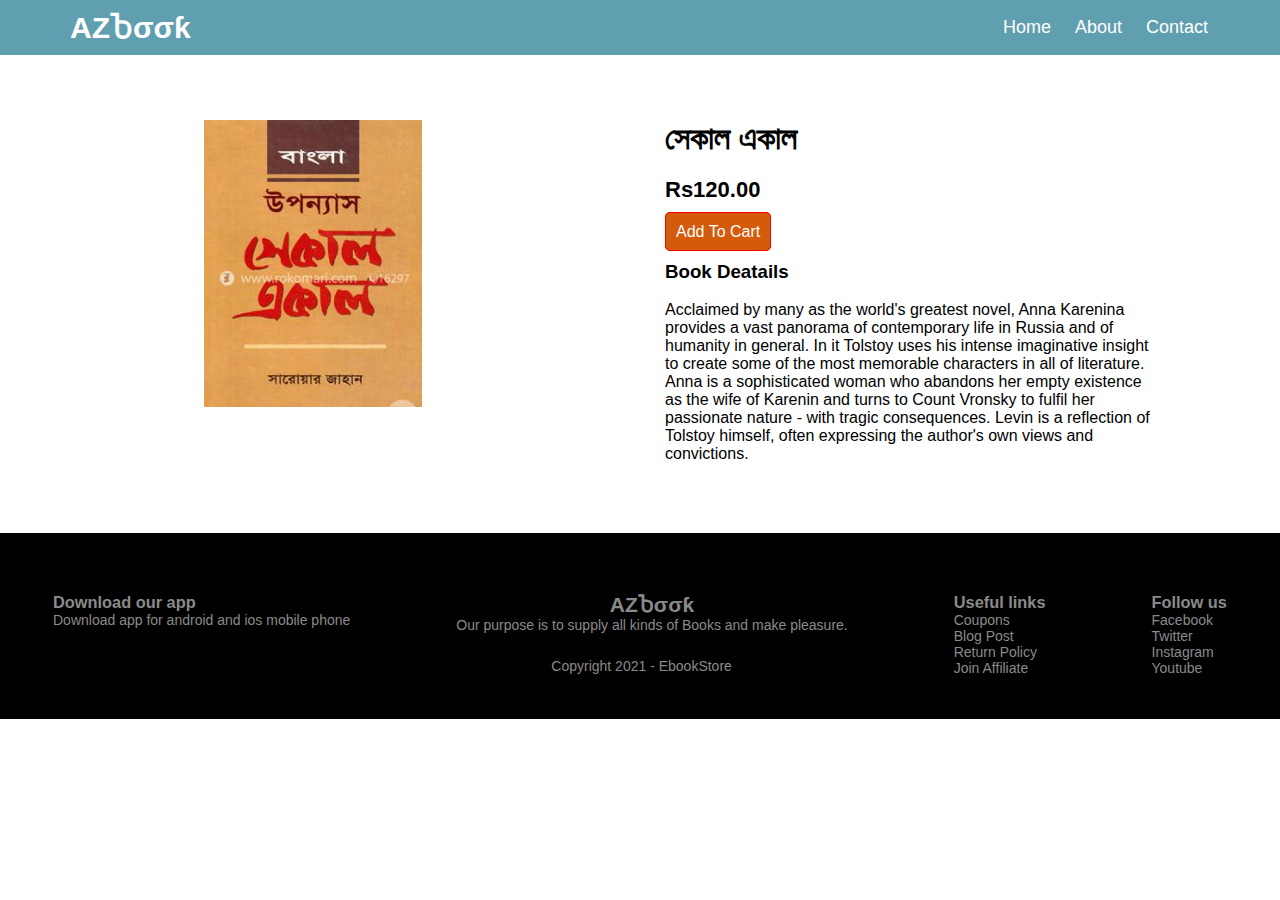
<file: book_detail.html>
<!DOCTYPE html>
<html lang="en">

<head>
    <meta charset="UTF-8">
    <meta name="viewport" content="width=device-width, initial-scale=1.0">
    <title>Book-detailpage | Ebookstore</title>
    <link rel="stylesheet" href="book_detail.css">
</head>

<body>
    <nav>
        <ul>
            <li class="logo">AZႦσσƙ</li>
            <div class="items">
                <li><a href="project_home.html">Home</a></li>
                <li><a href="#">About</a></li>
                <li><a href="#">Contact</a></li>
            </div>
        </ul>
    </nav>
    <!-- ----------single product details------------- -->
    <div class="small-container single-product">
        <div class="row">
            <div class="col-2">
                <img src="bangla1..PNG" alt="Book4" width="40%">
            </div>
            <div class="col-2">
                <div class="col-21">
                    <h1>সেকাল একাল</h1>
                    <h4>Rs120.00</h4>

                    <a href="" class="btn">Add To Cart</a>
                    <h3>Book Deatails</h3>
                    <br>
                    <p>
                        Acclaimed by many as the world's greatest novel, Anna Karenina provides a vast panorama of contemporary life in Russia and of humanity in general. In it Tolstoy uses his intense imaginative insight to create some of the most memorable characters in all
                        of literature. Anna is a sophisticated woman who abandons her empty existence as the wife of Karenin and turns to Count Vronsky to fulfil her passionate nature - with tragic consequences. Levin is a reflection of Tolstoy himself,
                        often expressing the author's own views and convictions.
                    </p>
                </div>
            </div>
        </div>
    </div>
    <!-- ---------------------footer------------------- -->
    <div class="footer">
        <div class="container">

            <div class="row">
                <div class="footer-col-1">
                    <h3>Download our app</h3>
                    <p>Download app for android and ios mobile phone</p>
                </div>
                <div class="footer-col-2">
                    <h2>AZႦσσƙ</h2>
                    <p>Our purpose is to supply all kinds of Books and make pleasure.</p>
                    <p class="copyright">Copyright 2021 - EbookStore</p>
                </div>
                <div class="footer-col-3">
                    <h3>Useful links</h3>
                    <ul>
                        <li>Coupons</li>
                        <li>Blog Post</li>
                        <li>Return Policy</li>
                        <li>Join Affiliate</li>
                    </ul>
                </div>
                <div class="footer-col-4">
                    <h3>Follow us</h3>
                    <ul>
                        <li>Facebook</li>
                        <li>Twitter</li>
                        <li>Instagram</li>
                        <li>Youtube</li>
                    </ul>
                </div>
            </div>

        </div>
    </div>
</body>

</html>
</file>
<file: book_detail.css>
* {
    margin: 0;
    padding: 0;
    box-sizing: border-box;
    text-decoration: none;
    font-family: 'Roboto', sans-serif;
}

nav {
    background-color: rgb(95, 159, 175);
    padding: 10px 40px 10px 70px;
    border-left: none;
    border-right: none;
    position: fixed;
    z-index: 10;
    width: 100%;
    top: 0;
}

nav ul {
    display: flex;
    list-style: none;
    flex-wrap: wrap;
    align-items: center;
    justify-content: center;
}

nav ul li.logo {
    flex: 1;
    font-size: 30px;
    font-weight: 700;
    color: #fff;
}

nav ul div.items {
    padding: 0 20px;
    display: inline-flex;
}

nav ul div.items a {
    text-decoration: none;
    padding: 0 12px;
    font-size: 18px;
    color: #fff;
}

nav ul .search-icon {
    height: 40px;
    width: 240px;
    display: flex;
    background: #f2f2f2;
    border-radius: 5px;
}

nav ul .search-icon input {
    height: 100%;
    width: 200px;
    border: none;
    outline: none;
    padding: 0 10px;
    color: #000;
    font-size: 16px;
    border-radius: 5px 0 0 5px;
}

nav ul .search-icon .icon {
    height: 100%;
    width: 400px;
    line-height: 40px;
    text-align: center;
    background: rgb(187, 180, 180);
    border-radius: 0 5px 5px 0;
}

nav ul .search-icon .icon:hover {
    background: gray;
}

nav ul .search-icon .icon span {
    color: #222222;
    font-size: 18px;
}

nav ul .cart_icon {
    text-align: center;
    color: rgb(196, 190, 202);
    padding-right: 50px;
    font-size: 25px;
}

.single-product {
    margin-top: 80px;
    margin-bottom: 30px;
    margin-right: 30px;
}

.single-product .col-2 {
    flex: 1;
    padding: 20px;
}

.single-product h4 {
    margin: 20px 0;
    font-size: 22px;
    font-weight: bold;
}

.row {
    display: flex;
    flex-wrap: wrap;
    justify-content: space-around;
}

.row .col-2 {
    flex: 1;
    align-items: center;
    padding: 40px;
}

.row .col-2 img {
    margin-left: 30%;
}

.row .col-2 .col-21 {
    padding-right: 50px;
}

.btn {
    padding: 10px;
    border-radius: 5px;
    background: rgb(211, 91, 11);
    border: 1px solid red;
    box-sizing: border-box;
    color: white;
}

.btn:hover {
    background: #b84030;
}

.col-2 h3 {
    margin-top: 20px;
}

.row img {
    padding-right: 0;
}

.footer {
    background: #000;
    color: #8a8a8a;
    font-size: 14px;
    padding: 60px 0 20px;
    flex-basis: 25%;
}

.copyright {
    position: center;
    padding: 25px;
    margin-left: 70px;
}

.footer-col-2 h2 {
    text-align: center;
}

.footer-col-1 h3 {
    cursor: pointer;
}

.footer-col-3 ul,
.footer-col-4 ul {
    list-style-type: none;
    cursor: pointer;
}

.footer-col-3 ul li:hover,
.footer-col-4 ul li:hover {
    color: #fff;
}
</file>
